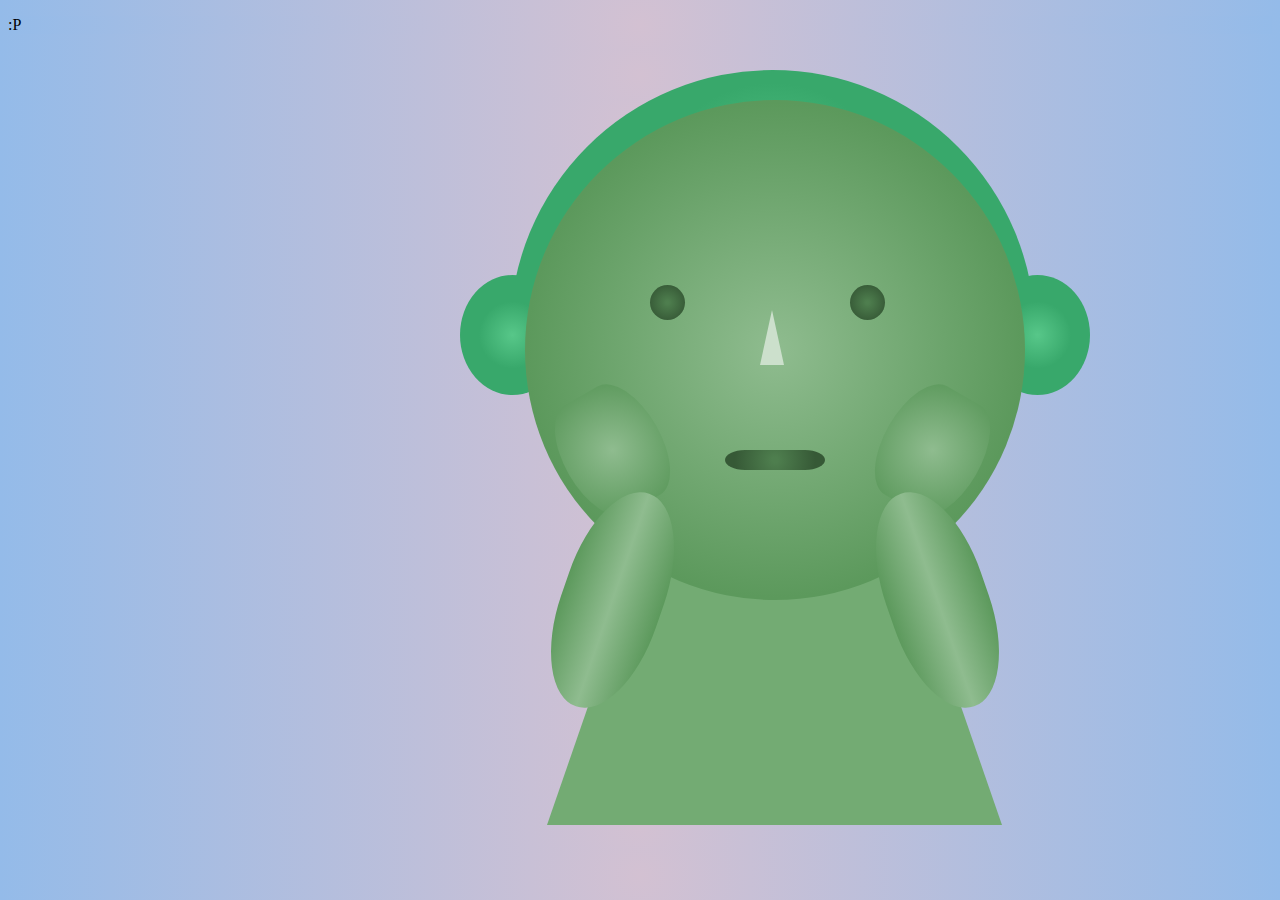
<file: index.html>
<!DOCTYPE html>
<html>
	<head>
		<title> Smiski Still Life </title>
		<link href="style_still.css" rel="stylesheet">
	</head>
	<body>
		<p> :P </p>
		<div id = "half-circle-top"></div>
		<div id = "leftEar"></div>
		<div id = "rightEar"></div>
		<div id = "trapezoid"></div>
		<div id = "head"></div>
		<div id = "rightHand"></div>
		<div id = "leftHand"></div><div id = "nose"></div>
		<div id = "leftEye"></div>
		<div id = "rightEye"></div>
		<div id = "mouth"></div>
		<div id = "rightArm"></div>
		<div id = "leftArm"></div>

		
	</body>
</html>
</file>
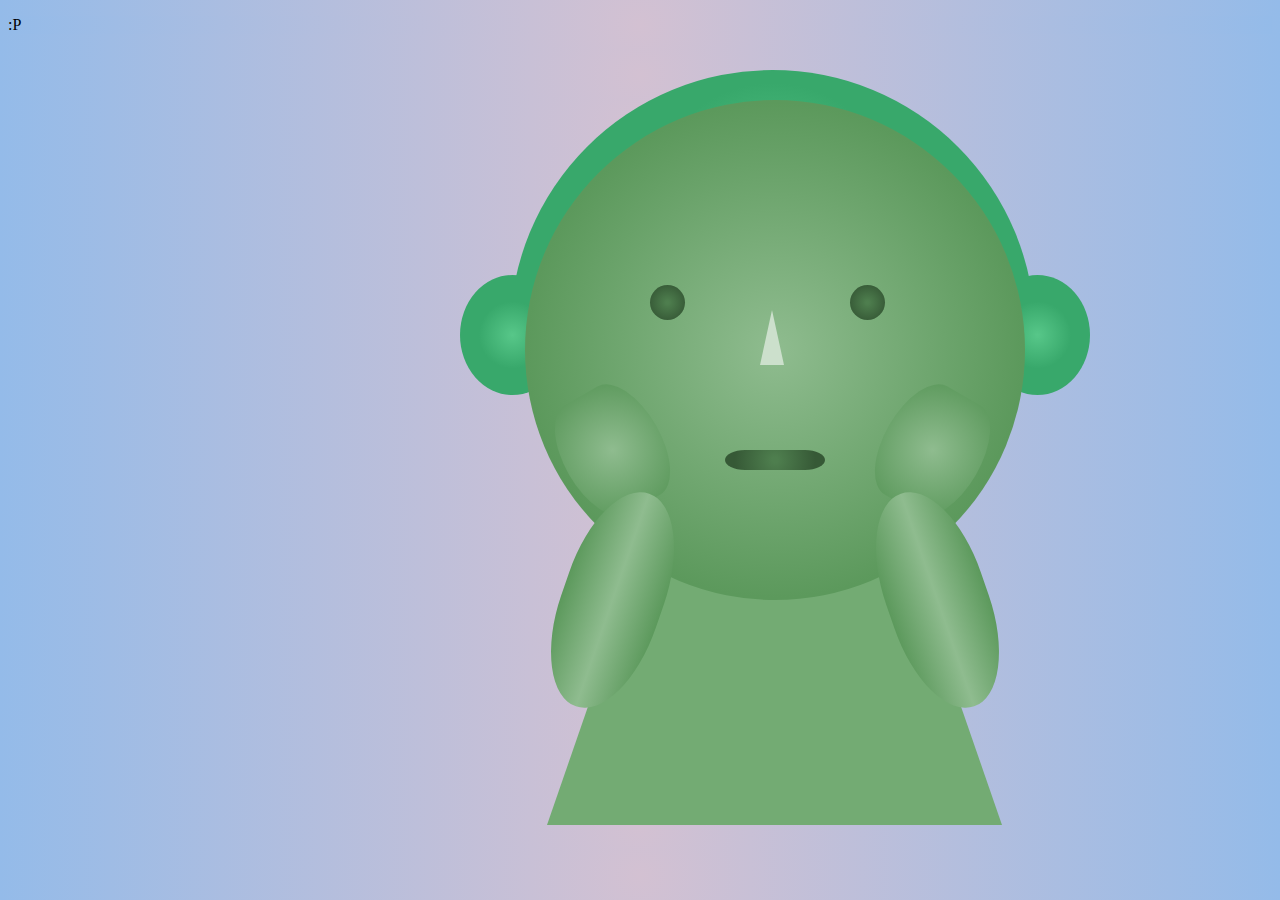
<file: index_still.html>
<!DOCTYPE html>
<html>
	<head>
		<title> Smiski Still </title>
		<link href="style_still.css" rel="stylesheet">
	</head>
	<body>
		<p> :P </p>
		<div id = "half-circle-top"></div>
		<div id = "leftEar"></div>
		<div id = "rightEar"></div>
		<div id = "trapezoid"></div>
		<div id = "head"></div>
		<div id = "rightHand"></div>
		<div id = "leftHand"></div><div id = "nose"></div>
		<div id = "leftEye"></div>
		<div id = "rightEye"></div>
		<div id = "mouth"></div>
		<div id = "rightArm"></div>
		<div id = "leftArm"></div>

		
	</body>
</html>
</file>
<file: style_still.css>
body, html {
	background: #D3C1D2;
	background: radial-gradient(circle, rgba(211, 193, 210, 1) 0%, rgba(148, 187, 233, 1) 100%);
}

#head {
	position: absolute;
	top: 100px;
	left: 525px;
	width: 500px;
	height: 500px;
	border-radius: 50%;
	background: #8FBC8F;
	background: radial-gradient(circle, rgba(143, 188, 143, 1) 0%, rgba(92, 153, 92, 1) 70%);
}

#nose {
	position: absolute;
	top: 310px;
	left: 760px;
	width: 0;
	height: 0;
	border-left: 12px solid transparent;
	border-right: 12px solid transparent;
	border-bottom: 55px solid #CCE0CC;
	background: radial-gradient(circle, rgba(204, 224, 204, 1) 0%, rgba(115, 171, 115, 1) 69%);
}

#leftEye {
	position: absolute;
	top: 285px;
	left: 650px;
	width: 35px;
	height: 35px;
	border-radius: 50%;
	background: #4E7E4E;
background: radial-gradient(circle, rgba(78, 126, 78, 1) 6%, rgba(54, 89, 54, 1) 79%);
}

#rightEye {
	position: absolute;
	top: 285px;
	left: 850px;
	width: 35px;
	height: 35px;
	border-radius: 50%;
	background: #4E7E4E;
background: radial-gradient(circle, rgba(78, 126, 78, 1) 6%, rgba(54, 89, 54, 1) 79%);
}

#mouth {
	position: absolute;
	top: 450px;
	left: 725px;
	width: 100px;
	height: 20px;
	border-radius: 100px / 50px;
	background: #4E7E4E;
background: radial-gradient(circle, rgba(78, 126, 78, 1) 6%, rgba(54, 89, 54, 1) 79%);
    }

#trapezoid {
	position: absolute;
	top: 565px;
	left: 547px;
	border-bottom: 260px solid #73AB73;
	border-left: 90px solid transparent;
	border-right: 90px solid transparent;
	background: radial-gradient(circle, rgba(78, 126, 78, 1) 6%, rgba(54, 89, 54, 1) 79%);
	height: 0;
	width: 275px;
    }

#rightArm {
	position: absolute;
	top: 550px;
	left: 500px;
	width: 225px;
	height: 100px;
	border-radius: 100px / 50px;
	background: #5C995C;
background: linear-gradient(0deg,rgba(92, 153, 92, 1) 0%, rgba(143, 188, 143, 1) 50%, rgba(92, 153, 92, 1) 100%);
	transform: rotate(289deg);
}

#leftArm {
	position: absolute;
	top: 550px;
	left: 825px;
	width: 225px;
	height: 100px;
	border-radius: 100px / 50px;
	background: #5C995C;
background: linear-gradient(0deg,rgba(92, 153, 92, 1) 0%, rgba(143, 188, 143, 1) 50%, rgba(92, 153, 92, 1) 100%);
	transform: rotate(71deg);
}

#rightHand {
	position: absolute;
	top: 400px;
	left: 550px;
	width: 125px;
	height: 100px;
	border-radius: 100px / 50px;
	background: #8FBC8F;
background: radial-gradient(circle, rgba(143, 188, 143, 1) 0%, rgba(92, 153, 92, 1) 90%);
	transform: rotate(60deg);
}

#leftHand {
	position: absolute;
	top: 400px;
	left: 870px;
	width: 125px;
	height: 100px;
	border-radius: 100px / 50px;
	background: #8FBC8F;
background: radial-gradient(circle, rgba(143, 188, 143, 1) 0%, rgba(92, 153, 92, 1) 90%);
	transform: rotate(300deg);
}

#half-circle-top {
	position: absolute;
	top: 70px;
	left: 510px;
	width: 525px;         /* The full width of the circle's diameter */
	height: 275px;        /* Half of the width */
	background: #57C789;
background: radial-gradient(circle,rgba(87, 199, 137, 1) 0%, rgba(56, 168, 107, 1) 42%); /* Choose a background color */
	border-radius: 500px 500px 0 0; /* top-left, top-right, bottom-right, bottom-left */
}

#leftEar {
	position: absolute;
	top: 275px;
	left: 460px;
	width: 105px;
	height: 120px;
	border-radius: 50%;
	background: #57C789;
background: radial-gradient(circle,rgba(87, 199, 137, 1) 0%, rgba(56, 168, 107, 1) 42%);
}

#rightEar {
	position: absolute;
	top: 275px;
	left: 985px;
	width: 105px;
	height: 120px;
	border-radius: 50%;
	background: #57C789;
background: radial-gradient(circle,rgba(87, 199, 137, 1) 0%, rgba(56, 168, 107, 1) 42%);
}
</file>
